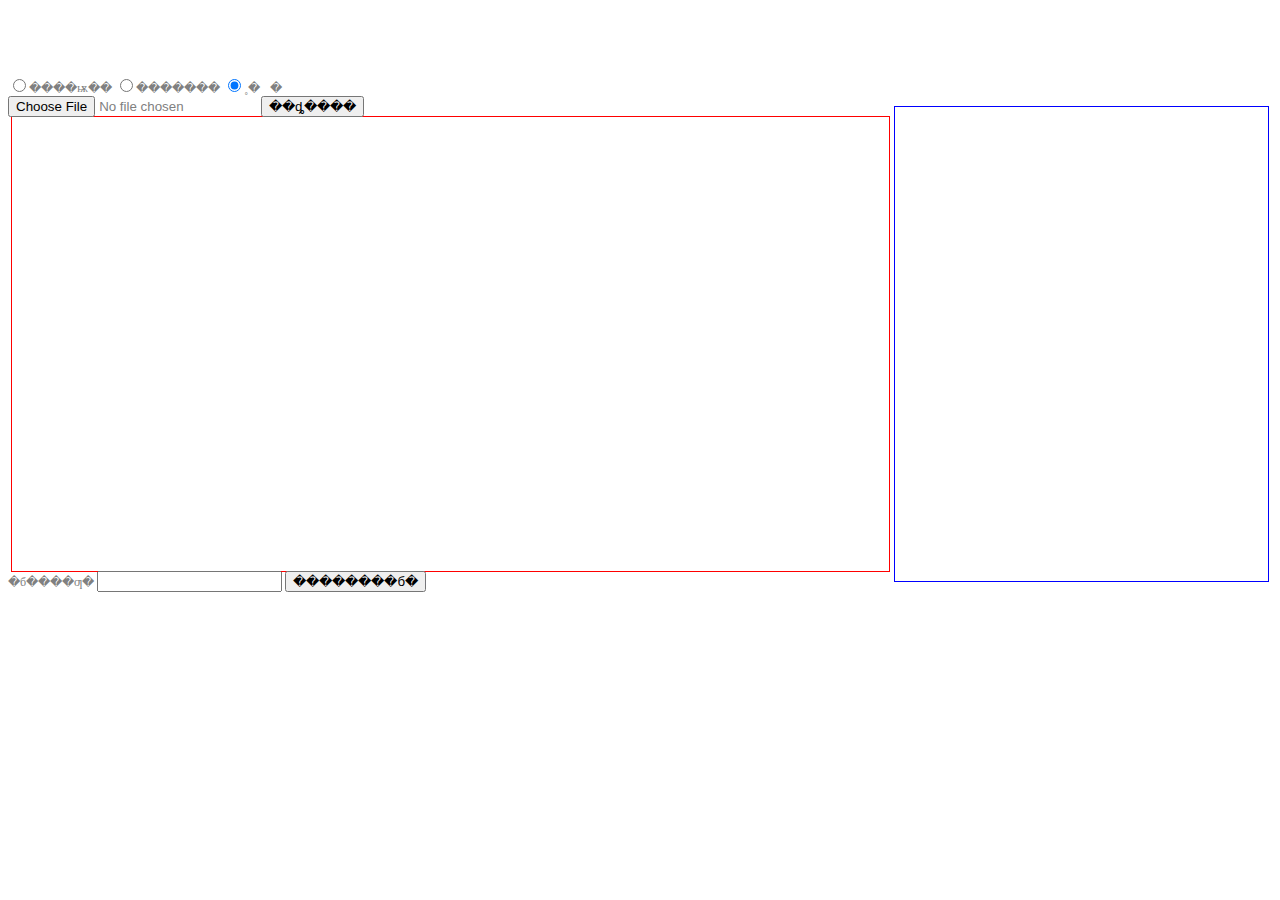
<file: musicPlayer/my音乐播放器2.0/音乐播放器2.0.html>
<!DOCTYPE HTML PUBLIC "-//W3C//DTD HTML 4.0 Transitional//EN">
<HTML>
 <HEAD>
  <TITLE> New Document </TITLE>
  <META NAME="Generator" CONTENT="EditPlus">
  <META NAME="Author" CONTENT="">
  <META NAME="Keywords" CONTENT="">
  <META NAME="Description" CONTENT="">
  <script language="javaScript">
	var filePath = "";											// �ļ�·��
	var arr = new Array();										// ��������
    var fso = new ActiveXObject("Scripting.FileSystemObject");	// �ļ���������
	var fl = "";												// �ļ��ж���
	var reg = "MP3,WMA,mp3,wma,AVI,avi";						// �ļ�����
	var file = "";												// �ļ�����
	var spaceHtml = "";											// �����б��ı�
	var nowMusic = 0;											// ��ǰ���Ÿ���
	var preMusic = 0;											// ��һ�ײ��Ÿ���
	var musicList = new Array();								// �б�����
	var playType = "order";									// ����״̬��Ĭ�������
	
	//alert(nsPlayer.\);
	/* ���裬��û��ѡ��ȷ������ʱ���ѡ������л�
	 * random-�������; order-˳�򲥷�; single-����ѭ��;
	 */
	function playNext()
	{
		preMusic = nowMusic;
		if(playType == "random")
		{
			changeMusic();
		}
		else if(playType == "order")
		{
			nowMusic++;
			if(nowMusic == arr.length)
			{
				nowMusic = 0;
			}
			changeMusic(nowMusic);
		}
		else if(playType == "single")
		{
			changeMusic(preMusic);
		}
		else
		{
			changeMusic();
		}
	}

	//������һ��
	function playPre()
	{
		changeMusic(preMusic);
	}

	function changeMusic(num){
		if(arr.length != 0)
		{
			$("music"+nowMusic).style.color = "blue";
			$("music"+preMusic).style.color = "blue";
			if(num == undefined)
				num = Math.floor(Math.random()*arr.length); //���û��ָ����һ�����Զ����ѡ��
			nowMusic = num;
			filePath = new String(filePath);
			filePath = filePath.replace(/\\/g,'//');
			var url = unescape(filePath + "//" + arr[num]);
			wmp.open(url);
			setTimeout(playMusic,0);
			//document.getElementById("nowPlay").innerHTML = "���ڲ��ţ�" + url;
			document.title = arr[num];
			$("music"+nowMusic).style.color = "red";
		}
	}

	//��������
	function playMusic()
	{
		wmp.play();
	}

	//��ȡѡ��������ļ���·���������ļ������и���
	function showMusic()
	{
		spaceHtml = "";
		arr.splice(0,arr.length);
		filePath = document.getElementById("filePath").value;
		if(filePath == "")
		{
			alert("��ѡ��·����");
			return;
		}
		
		file = fso.getFile(filePath);
		filePath = file.parentFolder;
		openPath(filePath);
		
	}

	//��ȡ�ļ�·��
	function getFilePath(urlPath)
	{
		file = fso.getFile(urlPath);
		urlPath = file.parentFolder;
		return urlPath;
	}

	//���б�·��������cookie��
	function writeCookie(str)
	{
		document.cookie = "musicPath=" + str + ";";
	}

	//��ȡcookie�б�����ϴ��б�·��
	function readCookie()
	{
		filePath = getCookie("musicPath");
		openPath(filePath);
	}

	//��·�������и����б�
	function openPath(url)
	{
		$("musicSpace").innerHTML = " ";
		spaceHtml = " ";
		arr.splice(0,arr.length);
		try
		{
			filePath = url;
			fl = fso.getFolder(filePath);
			var fls = new Enumerator(fl.Files);
			while(!fls.atEnd()){
				var of = fls.item();
				if(checkMusicType(of.name))
					arr.push(of.name);
				fls.moveNext();
			}
		}
		catch (e)
		{
			alert("��ȡ·��ʧ�ܣ�");
			$("changeMusic").style.display = "none";
			$("nextMusicBut").style.display = "none";
			$("preMusicBut").style.display = "none";
		}
		
		for(var i=0;i<arr.length;i++)
		{
			spaceHtml += "<a id='music" + i + "' href='javascript:changeMusic(" + i + ")'>" + arr[i] + "</a>&nbsp;&nbsp;&nbsp;";
			if(i%5 == 4 && i > 0)
				spaceHtml += "<br><br>";
		}

		$("musicSpace").innerHTML = spaceHtml;
		if(arr.length != 0)
		{
			$("changeMusic").style.display = "";
			$("nextMusicBut").style.display = "";
			$("preMusicBut").style.display = "";
			//writeCookie(encodeURIComponent(filePath));
		}
		else
		{
			$("changeMusic").style.display = "none";
			$("nextMusicBut").style.display = "none";
			$("preMusicBut").style.display = "none";
		}
	}

	//������һ�ף���û�и�������ʱ���ѡȡһ�׽��в���(δʹ��)
	function nextMusic()
	{
		if(nowMusic == "")
			nowMusic = Math.floor(Math.random()*arr.length);
		else
			nowMusic++;
		changeMusic(nowMusic);
	}

	//���ݴ����cookieName���ض�Ӧ��ֵ
	function getCookie(cookieName)
	{
		var cookieStr = decodeURIComponent(document.cookie);
		var start=0,end=0
		if(cookieStr.indexOf(cookieName) != -1)
		{
			start = cookieStr.indexOf(cookieName + "=") + cookieName.length;
			end = cookieStr.indexOf(";",start) > 0 ? cookieStr.indexOf(";",start) : cookieStr.length;
			return cookieStr.substring(start+1,end);
		}
		else
		{
			return "";
		}
	}

	//�ж��Ƿ��������ļ�
	function checkMusicType(fileName)
	{
		var musicTypes = reg.split(",");
		var flag = false;
		for(var n=0;n<musicTypes.length;n++)
		{
			if(fileName.indexOf(musicTypes[n]) != -1)
			{
				flag = true;
				break;
			}
		}
		return flag;
	}
	
	//ȡ�ô洢�ļ�����
	function getReadFileObj()
	{
		var pageLocation = getFormatUrl();
		pageLocation = getFilePath(pageLocation) + "\\musicList.sxx";
		var fileObj = fso.OpenTextFile(pageLocation,1);
		return fileObj;
	}

	//ȡ�ö�д�ļ�����
	function getWriteFileObj()
	{
		var pageLocation = getFormatUrl();
		pageLocation = getFilePath(pageLocation) + "\\musicList.sxx";
		var fileObj = fso.CreateTextFile(pageLocation,true);
		return fileObj;
	}

	//ȡ���ļ�����
	function getListFileObj()
	{
		var pageLocation = getFormatUrl();
		pageLocation = getFilePath(pageLocation) + "\\musicList.sxx";
		var fileObj = fso.getFile(pageLocation);
		return fileObj;
	}

	//�����б�
	function saveList()
	{
		var listName = $("listName").value;
		if(listName == "")
		{
			alert("����д�б����ƣ�");
			return;
		}

		if(filePath == "")
		{
			alert("��ǰ�б�Ϊ�գ�");
			return;
		}
		try
		{
			var readObj = getReadFileObj();
			var doc = "";
			if(!readObj.atEndOfStream)
			{
				doc = readObj.readAll();
			}
			
			filePath = new String(filePath);
			filePath = filePath.replace(/\\/g,'//');
			doc += listName + "|" + filePath;
			var writeObj = getWriteFileObj();
			writeObj.writeLine(doc);
			readObj.close();
			writeObj.close();
			musicList.push(new MusicList(listName,filePath));
			fullList();
			alert("�����б��ɹ���");
		}
		catch (e)
		{
			alert("�����б�ʧ�ܣ�ԭ��" + e);
			return;
		}
	}

	//ȡ���б�
	function loadList()
	{
		var readObj = getReadFileObj();
		while(!readObj.atEndOfStream)
		{
			var docLine = readObj.readLine();
			var listObj = docLine.split("|");
			var musicListObj = new MusicList(listObj[0],listObj[1]);
			musicList.push(musicListObj);
		}
		fullList();
		readObj.close();
		changeMusic();
	}

	//����б�
	function fullList()
	{
		$("musicList").innerHTML = " ";
		for(var i=0;i<musicList.length;i++)
		{
			$("musicList").innerHTML += "<a href='javascript:openPath(\"" + musicList[i].url + "\")'>" + musicList[i].name + "</a>&nbsp;&nbsp;&nbsp;&nbsp;&nbsp;<a href='javascript:delectList(" + i + ")'>ɾ��</a><br><br>";
		}
		if(musicList.length != 0)
		{
			openPath(musicList[0].url);
		}
	}

	//ɾ���б�
	function delectList(index)
	{
		var readObj = getReadFileObj();
		var doc = "";
		doc = encodeURIComponent(readObj.readAll());
		var musicLists = doc.split("%0D%0A");
		musicLists.splice(index,index+1);
		var docTmp = "";
		for(var l=0;l<musicLists.length;l++)
		{
			if(musicLists[l] != "")
			{
				docTmp += musicLists[l] + "%0D%0A";
			}
		}
		var writeObj = getWriteFileObj();
		writeObj.write(decodeURIComponent(docTmp));
		musicList.splice(index,index+1);
		fullList();
		readObj.close();
		writeObj.close();
	}

	//��ȡ�ļ�·��
	function getFormatUrl()
	{
		var pagehref = unescape(document.location); //��ȡ��ǰҳ��������ļ�URL
		var pageLocations = pagehref.split('///');
		var pageLocation = pageLocations[1]; //��ȡ��ǰҳ��·����
		return pageLocation;
	}

	//�����б�������
	function MusicList(name,url)
	{
		this.name = name;
		this.url = url;
	}

	//�ı䲥�ŷ�ʽ
	function changeType(type)
	{
		playType = type;
	}
	
	//���ض���ȡ�ú���
	function $(str)
	{
		return document.getElementById(str);
	}
  </script>

  <style>
	#musicSpace
	{
		border-style: solid;
		border-width: 1px;
		border-color: red;
		height: 100%;
		font-size: 12px;
		padding-top: 5pt;
		padding-left: 5pt;
		overflow: auto;
	}
	#musicList
	{
		border-style: solid;
		border-width: 1px;
		border-color: blue;
		font-size: 12px;
		height: 100%;
		padding-top: 20pt;
		padding-left: 20pt
	}

	body
	{
		font-size: 12px;
		color: gray
	}
  </style>
 </HEAD>

 <BODY>
  <OBJECT id="nsPlayer" classid="CLSID:22d6f312-b0f6-11d0-94ab-0080c74c7e95" codebase="http://activex.microsoft.com/activex/controls/mplayer/en/nsmp2inf.cab#Version=6,4,5,715" type="application/x-oleobject" width="100%" height="68">
	<param name="FileName" value="">
	<param name="AutoStart" value="1">
	<param name="ShowDisplay" value="0">
	<param name="ShowPositionControls" value="1">
	<param name="ShowTracker" value="1">
	<param name="ShowAudioControls" value="1">
	<param name="ShowStatusBar" value="1">
	<param name="ShowControls" value="1">
	<param name="PlayCount" value="1">
	<param name="AllowScan" value="1">
  </OBJECT>
  <br>
  <input type="button" onclick="changeMusic()" id="changeMusic" value="����" style="display:none">
  <input type="button" id="preMusicBut" onclick="playPre()" value="|<<" style="display:none">
  <input type="button" id="nextMusicBut" onclick="playNext()" value=">>|" style="display:none">
  <input type="radio" name="musicType" value="single" onclick="changeType(this.value)">����ѭ��
  <input type="radio" name="musicType" value="random" onclick="changeType(this.value)">�������
  <input type="radio" name="musicType" value="order" onclick="changeType(this.value)" checked>˳�򲥷�
  <br>
  <div id="nowPlay" style="font-size:12px;color:red"></div>
  <div>
	<input type="file" id="filePath" size="40"	><input type="button" value="��ȡ����" onclick="showMusic()">
  </div>
  <table width="100%">
	<tr>
		<td height="450" width="70%">
			<div id="musicSpace"></div>
		</td>
		<td width="30%" height="450">
			<div id="musicList"></div>
		</td>
	</tr>
  </table>
�б����ƣ� <input id="listName"> <input type="button" value="��������б�" onclick="saveList()"><font style="color:white;font-size:12px">create by black wood</font>
 </BODY>
 <script>
	// ��ȡ����������
	var wmp = document.getElementById("nsPlayer");
	//����ʱ����
	wmp.attachEvent("EndOfStream",playNext);
	loadList();
 </script>
</HTML>
</file>
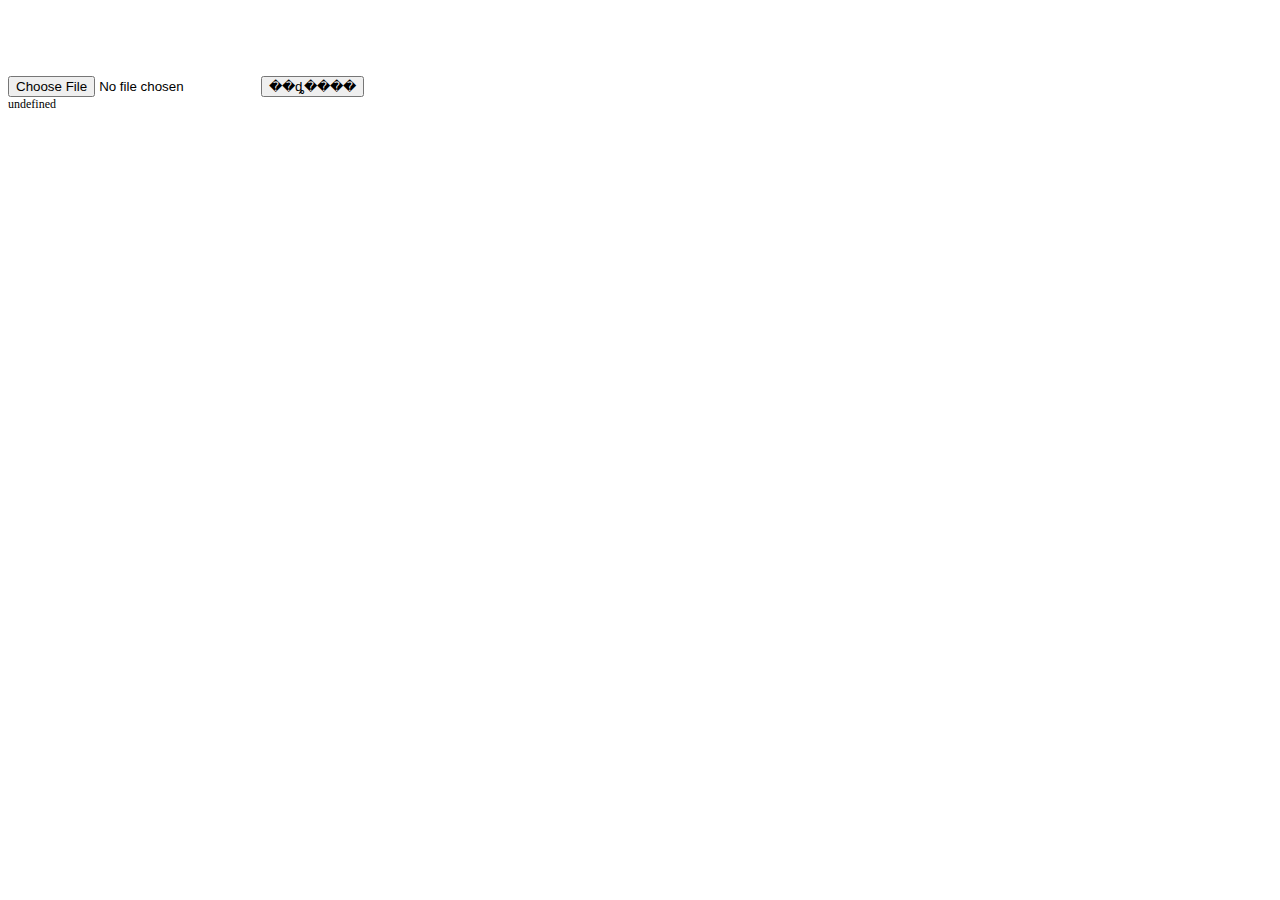
<file: musicPlayer/音乐播放器1.0/音乐播放器1.0.html>
<!DOCTYPE HTML PUBLIC "-//W3C//DTD HTML 4.0 Transitional//EN">
<HTML>
 <HEAD>
  <TITLE> New Document </TITLE>
  <META NAME="Generator" CONTENT="EditPlus">
  <META NAME="Author" CONTENT="">
  <META NAME="Keywords" CONTENT="">
  <META NAME="Description" CONTENT="">
  <script language="javaScript">
	var filePath = "";											// �ļ�·��
	var arr = new Array();										// ��������
    var fso = new ActiveXObject("Scripting.FileSystemObject");	// �ļ���������
	var fl = "";												// �ļ��ж���
	var reg = "MP3,WMA,mp3,wma";									// �ļ�����
	var file = "";												// �ļ�����
	var spaceHtml = "";											// �����б��ı�
	var nowMusic = "";											// ��ǰ���Ÿ���
	
	//alert(nsPlayer.\);
	//���裬��û��ѡ��ȷ������ʱ���ѡ������л�
	function changeMusic(num){
		if(num == undefined)
			num = Math.floor(Math.random()*arr.length);
		nowMusic = num;
		filePath = new String(filePath);
		filePath = filePath.replace('\\','//');
		var url = unescape(filePath + "//" + arr[num]);
		wmp.open(url);
		setTimeout(playMusic,0);
		//document.getElementById("nowPlay").innerHTML = "���ڲ��ţ�" + url;
		document.title = arr[num];
	}

	//��������
	function playMusic()
	{
		wmp.play();
	}

	//��ȡѡ��������ļ���·���������ļ������и���
	function showMusic()
	{
		spaceHtml = "";
		arr.splice(0,arr.length);
		filePath = document.getElementById("filePath").value;
		if(filePath == "")
		{
			alert("��ѡ��·����");
			return;
		}
		file = fso.getFile(filePath);
		filePath = file.parentFolder;
		openPath(filePath);
		
	}

	//���б�·��������cookie��
	function writeCookie(str)
	{
		document.cookie = "musicPath=" + str + ";";
	}

	//��ȡcookie�б�����ϴ��б�·��
	function readCookie()
	{
		filePath = getCookie("musicPath");
		openPath(filePath);
	}

	//��·�������и����б�
	function openPath(filePath)
	{
		try
		{
			fl = fso.getFolder(filePath);
			var fls = new Enumerator(fl.Files);
			while(!fls.atEnd()){
				var of = fls.item();
				if(checkMusicType(of.name))
					arr.push(of.name);
				fls.moveNext();
			}
		}
		catch (e)
		{
			alert("��ȡ·��ʧ�ܣ�");
			document.getElementById("changeMusic").style.display = "none";
		}
		
		for(var i=0;i<arr.length;i++)
		{
			spaceHtml += "<a href='javascript:changeMusic(" + i + ")'>" + arr[i] + "</a>&nbsp;&nbsp;&nbsp;";
			if(i%5 == 4 && i > 0)
				spaceHtml += "<br><br>";
		}

		document.getElementById("musicSpace").innerHTML = spaceHtml;
		if(arr.length != 0)
		{
			document.getElementById("changeMusic").style.display = "";
			writeCookie(encodeURIComponent(filePath));
		}
		else
			document.getElementById("changeMusic").style.display = "none";
	}

	//������һ�ף���û�и�������ʱ���ѡȡһ�׽��в���(δʹ��)
	function nextMusic()
	{
		if(nowMusic == "")
			nowMusic = Math.floor(Math.random()*arr.length);
		else
			nowMusic++;
		changeMusic(nowMusic);
	}

	//���ݴ����cookieName���ض�Ӧ��ֵ
	function getCookie(cookieName)
	{
		var cookieStr = decodeURIComponent(document.cookie);
		var start=0,end=0
		if(cookieStr.indexOf(cookieName) != -1)
		{
			start = cookieStr.indexOf(cookieName + "=") + cookieName.length;
			end = cookieStr.indexOf(";",start) > 0 ? cookieStr.indexOf(";",start) : cookieStr.length;
			return cookieStr.substring(start+1,end);
		}
		else
		{
			return "";
		}
	}

	//�ж��Ƿ��������ļ�
	function checkMusicType(fileName)
	{
		var musicTypes = reg.split(",");
		var flag = false;
		for(var n=0;n<musicTypes.length;n++)
		{
			if(fileName.indexOf(musicTypes[n]) != -1)
			{
				flag = true;
				break;
			}
		}
		return flag;
	}
  </script>

  <style>
	#musicSpace
	{
		font-size: 12px;
	}
  </style>
 </HEAD>

 <BODY onload="readCookie();changeMusic();">
  <OBJECT id="nsPlayer" classid="CLSID:22d6f312-b0f6-11d0-94ab-0080c74c7e95" codebase="http://activex.microsoft.com/activex/controls/mplayer/en/nsmp2inf.cab#Version=6,4,5,715" type="application/x-oleobject" width="100%" height="68">
	<param name="FileName" value="">
	<param name="AutoStart" value="1">
	<param name="ShowDisplay" value="0">
	<param name="ShowPositionControls" value="1">
	<param name="ShowTracker" value="1">
	<param name="ShowAudioControls" value="1">
	<param name="ShowStatusBar" value="1">
	<param name="ShowControls" value="1">
	<param name="PlayCount" value="1">
	<param name="AllowScan" value="1">
  </OBJECT>
  <input type="button" onclick="changeMusic()" id="changeMusic" value="����" style="display:none">
  <br>
  <div id="nowPlay" style="font-size:12px;color:red"></div>
  <div>
	<input type="file" id="filePath" size="40"	><input type="button" value="��ȡ����" onclick="showMusic()">
  </div>
  <div id="musicSpace"></div>
 </BODY>
 <script>
	// ��ȡ����������
	var wmp = document.getElementById("nsPlayer");
	//����ʱ����
	wmp.attachEvent("EndOfStream",playNext);
	function playNext()
	{
		changeMusic();
	}
 </script>
</HTML>
</file>
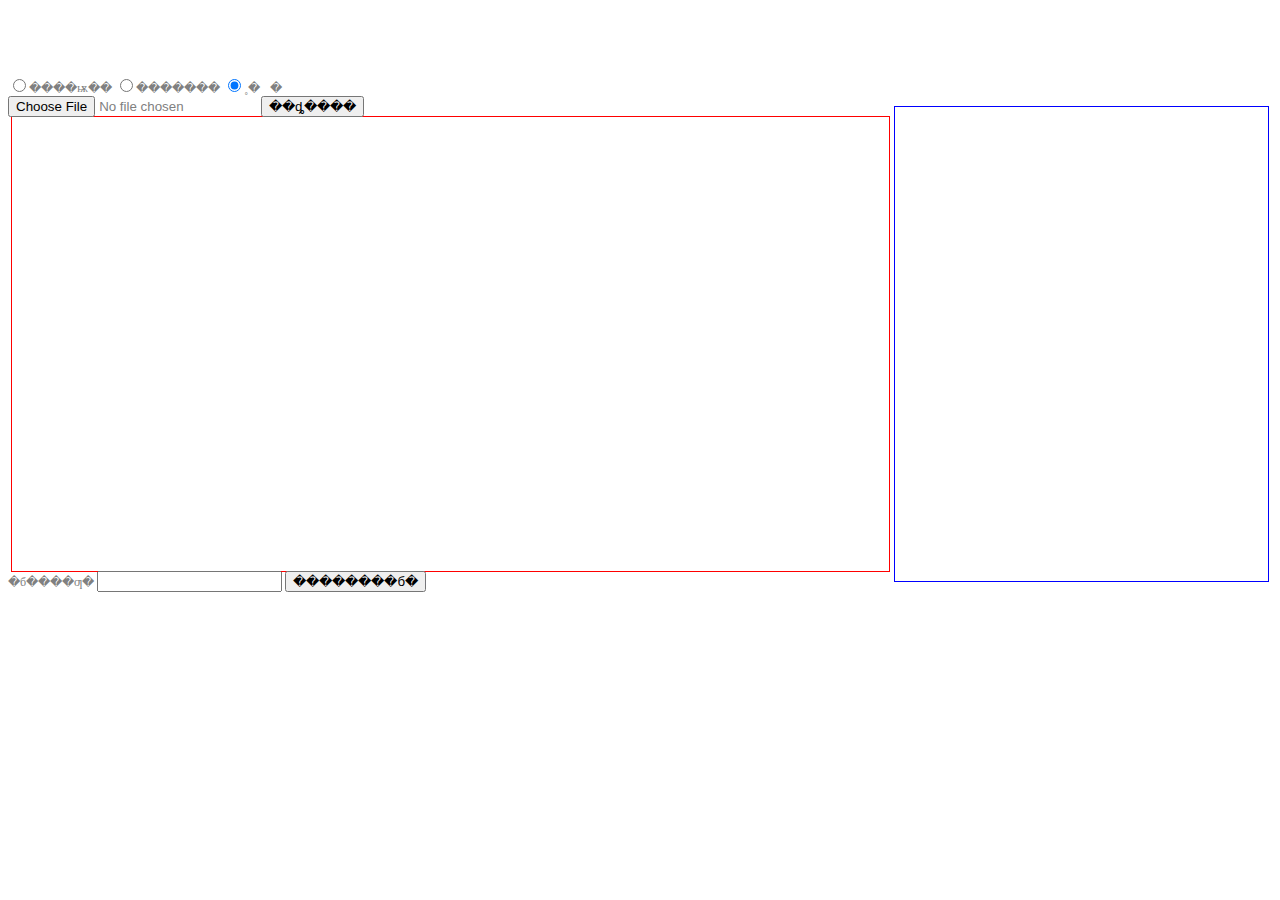
<file: musicPlayer/音乐播放器2.0/音乐播放器2.0.html>
<!DOCTYPE HTML PUBLIC "-//W3C//DTD HTML 4.0 Transitional//EN">
<HTML>
 <HEAD>
  <TITLE> New Document </TITLE>
  <META NAME="Generator" CONTENT="EditPlus">
  <META NAME="Author" CONTENT="">
  <META NAME="Keywords" CONTENT="">
  <META NAME="Description" CONTENT="">
  <script language="javaScript">
	var filePath = "";											// �ļ�·��
	var arr = new Array();										// ��������
    var fso = new ActiveXObject("Scripting.FileSystemObject");	// �ļ���������
	var fl = "";												// �ļ��ж���
	var reg = "MP3,WMA,mp3,wma,AVI,avi";						// �ļ�����
	var file = "";												// �ļ�����
	var spaceHtml = "";											// �����б��ı�
	var nowMusic = 0;											// ��ǰ���Ÿ���
	var preMusic = 0;											// ��һ�ײ��Ÿ���
	var musicList = new Array();								// �б�����
	var playType = "order";									// ����״̬��Ĭ�������
	
	//alert(nsPlayer.\);
	/* ���裬��û��ѡ��ȷ������ʱ���ѡ������л�
	 * random-�������; order-˳�򲥷�; single-����ѭ��;
	 */
	function playNext()
	{
		preMusic = nowMusic;
		if(playType == "random")
		{
			changeMusic();
		}
		else if(playType == "order")
		{
			nowMusic++;
			if(nowMusic == arr.length)
			{
				nowMusic = 0;
			}
			changeMusic(nowMusic);
		}
		else if(playType == "single")
		{
			changeMusic(preMusic);
		}
		else
		{
			changeMusic();
		}
	}

	//������һ��
	function playPre()
	{
		changeMusic(preMusic);
	}

	function changeMusic(num){
		if(arr.length != 0)
		{
			$("music"+nowMusic).style.color = "blue";
			$("music"+preMusic).style.color = "blue";
			if(num == undefined)
				num = Math.floor(Math.random()*arr.length); //���û��ָ����һ�����Զ����ѡ��
			nowMusic = num;
			filePath = new String(filePath);
			filePath = filePath.replace(/\\/g,'//');
			var url = unescape(filePath + "//" + arr[num]);
			wmp.open(url);
			setTimeout(playMusic,0);
			//document.getElementById("nowPlay").innerHTML = "���ڲ��ţ�" + url;
			document.title = arr[num];
			$("music"+nowMusic).style.color = "red";
		}
	}

	//��������
	function playMusic()
	{
		wmp.play();
	}

	//��ȡѡ��������ļ���·���������ļ������и���
	function showMusic()
	{
		spaceHtml = "";
		arr.splice(0,arr.length);
		filePath = document.getElementById("filePath").value;
		if(filePath == "")
		{
			alert("��ѡ��·����");
			return;
		}
		
		file = fso.getFile(filePath);
		filePath = file.parentFolder;
		openPath(filePath);
		
	}

	//��ȡ�ļ�·��
	function getFilePath(urlPath)
	{
		file = fso.getFile(urlPath);
		urlPath = file.parentFolder;
		return urlPath;
	}

	//���б�·��������cookie��
	function writeCookie(str)
	{
		document.cookie = "musicPath=" + str + ";";
	}

	//��ȡcookie�б�����ϴ��б�·��
	function readCookie()
	{
		filePath = getCookie("musicPath");
		openPath(filePath);
	}

	//��·�������и����б�
	function openPath(url)
	{
		$("musicSpace").innerHTML = " ";
		spaceHtml = " ";
		arr.splice(0,arr.length);
		try
		{
			filePath = url;
			fl = fso.getFolder(filePath);
			var fls = new Enumerator(fl.Files);
			while(!fls.atEnd()){
				var of = fls.item();
				if(checkMusicType(of.name))
					arr.push(of.name);
				fls.moveNext();
			}
		}
		catch (e)
		{
			alert("��ȡ·��ʧ�ܣ�");
			$("changeMusic").style.display = "none";
			$("nextMusicBut").style.display = "none";
			$("preMusicBut").style.display = "none";
		}
		
		for(var i=0;i<arr.length;i++)
		{
			spaceHtml += "<a id='music" + i + "' href='javascript:changeMusic(" + i + ")'>" + arr[i] + "</a>&nbsp;&nbsp;&nbsp;";
			if(i%5 == 4 && i > 0)
				spaceHtml += "<br><br>";
		}

		$("musicSpace").innerHTML = spaceHtml;
		if(arr.length != 0)
		{
			$("changeMusic").style.display = "";
			$("nextMusicBut").style.display = "";
			$("preMusicBut").style.display = "";
			//writeCookie(encodeURIComponent(filePath));
		}
		else
		{
			$("changeMusic").style.display = "none";
			$("nextMusicBut").style.display = "none";
			$("preMusicBut").style.display = "none";
		}
	}

	//������һ�ף���û�и�������ʱ���ѡȡһ�׽��в���(δʹ��)
	function nextMusic()
	{
		if(nowMusic == "")
			nowMusic = Math.floor(Math.random()*arr.length);
		else
			nowMusic++;
		changeMusic(nowMusic);
	}

	//���ݴ����cookieName���ض�Ӧ��ֵ
	function getCookie(cookieName)
	{
		var cookieStr = decodeURIComponent(document.cookie);
		var start=0,end=0
		if(cookieStr.indexOf(cookieName) != -1)
		{
			start = cookieStr.indexOf(cookieName + "=") + cookieName.length;
			end = cookieStr.indexOf(";",start) > 0 ? cookieStr.indexOf(";",start) : cookieStr.length;
			return cookieStr.substring(start+1,end);
		}
		else
		{
			return "";
		}
	}

	//�ж��Ƿ��������ļ�
	function checkMusicType(fileName)
	{
		var musicTypes = reg.split(",");
		var flag = false;
		for(var n=0;n<musicTypes.length;n++)
		{
			if(fileName.indexOf(musicTypes[n]) != -1)
			{
				flag = true;
				break;
			}
		}
		return flag;
	}
	
	//ȡ�ô洢�ļ�����
	function getReadFileObj()
	{
		var pageLocation = getFormatUrl();
		pageLocation = getFilePath(pageLocation) + "\\musicList.sxx";
		var fileObj = fso.OpenTextFile(pageLocation,1);
		return fileObj;
	}

	//ȡ�ö�д�ļ�����
	function getWriteFileObj()
	{
		var pageLocation = getFormatUrl();
		pageLocation = getFilePath(pageLocation) + "\\musicList.sxx";
		var fileObj = fso.CreateTextFile(pageLocation,true);
		return fileObj;
	}

	//ȡ���ļ�����
	function getListFileObj()
	{
		var pageLocation = getFormatUrl();
		pageLocation = getFilePath(pageLocation) + "\\musicList.sxx";
		var fileObj = fso.getFile(pageLocation);
		return fileObj;
	}

	//�����б�
	function saveList()
	{
		var listName = $("listName").value;
		if(listName == "")
		{
			alert("����д�б����ƣ�");
			return;
		}

		if(filePath == "")
		{
			alert("��ǰ�б�Ϊ�գ�");
			return;
		}
		try
		{
			var readObj = getReadFileObj();
			var doc = "";
			if(!readObj.atEndOfStream)
			{
				doc = readObj.readAll();
			}
			
			filePath = new String(filePath);
			filePath = filePath.replace(/\\/g,'//');
			doc += listName + "|" + filePath;
			var writeObj = getWriteFileObj();
			writeObj.writeLine(doc);
			readObj.close();
			writeObj.close();
			musicList.push(new MusicList(listName,filePath));
			fullList();
			alert("�����б��ɹ���");
		}
		catch (e)
		{
			alert("�����б�ʧ�ܣ�ԭ��" + e);
			return;
		}
	}

	//ȡ���б�
	function loadList()
	{
		var readObj = getReadFileObj();
		while(!readObj.atEndOfStream)
		{
			var docLine = readObj.readLine();
			var listObj = docLine.split("|");
			var musicListObj = new MusicList(listObj[0],listObj[1]);
			musicList.push(musicListObj);
		}
		fullList();
		readObj.close();
		changeMusic();
	}

	//����б�
	function fullList()
	{
		$("musicList").innerHTML = " ";
		for(var i=0;i<musicList.length;i++)
		{
			$("musicList").innerHTML += "<a href='javascript:openPath(\"" + musicList[i].url + "\")'>" + musicList[i].name + "</a>&nbsp;&nbsp;&nbsp;&nbsp;&nbsp;<a href='javascript:delectList(" + i + ")'>ɾ��</a><br><br>";
		}
		if(musicList.length != 0)
		{
			openPath(musicList[0].url);
		}
	}

	//ɾ���б�
	function delectList(index)
	{
		var readObj = getReadFileObj();
		var doc = "";
		doc = encodeURIComponent(readObj.readAll());
		var musicLists = doc.split("%0D%0A");
		musicLists.splice(index,index+1);
		var docTmp = "";
		for(var l=0;l<musicLists.length;l++)
		{
			if(musicLists[l] != "")
			{
				docTmp += musicLists[l] + "%0D%0A";
			}
		}
		var writeObj = getWriteFileObj();
		writeObj.write(decodeURIComponent(docTmp));
		musicList.splice(index,index+1);
		fullList();
		readObj.close();
		writeObj.close();
	}

	//��ȡ�ļ�·��
	function getFormatUrl()
	{
		var pagehref = unescape(document.location); //��ȡ��ǰҳ��������ļ�URL
		var pageLocations = pagehref.split('///');
		var pageLocation = pageLocations[1]; //��ȡ��ǰҳ��·����
		return pageLocation;
	}

	//�����б�������
	function MusicList(name,url)
	{
		this.name = name;
		this.url = url;
	}

	//�ı䲥�ŷ�ʽ
	function changeType(type)
	{
		playType = type;
	}
	
	//���ض���ȡ�ú���
	function $(str)
	{
		return document.getElementById(str);
	}
  </script>

  <style>
	#musicSpace
	{
		border-style: solid;
		border-width: 1px;
		border-color: red;
		height: 100%;
		font-size: 12px;
		padding-top: 5pt;
		padding-left: 5pt;
		overflow: auto;
	}
	#musicList
	{
		border-style: solid;
		border-width: 1px;
		border-color: blue;
		font-size: 12px;
		height: 100%;
		padding-top: 20pt;
		padding-left: 20pt
	}

	body
	{
		font-size: 12px;
		color: gray
	}
  </style>
 </HEAD>

 <BODY>
  <OBJECT id="nsPlayer" classid="CLSID:22d6f312-b0f6-11d0-94ab-0080c74c7e95" codebase="http://activex.microsoft.com/activex/controls/mplayer/en/nsmp2inf.cab#Version=6,4,5,715" type="application/x-oleobject" width="100%" height="68">
	<param name="FileName" value="">
	<param name="AutoStart" value="1">
	<param name="ShowDisplay" value="0">
	<param name="ShowPositionControls" value="1">
	<param name="ShowTracker" value="1">
	<param name="ShowAudioControls" value="1">
	<param name="ShowStatusBar" value="1">
	<param name="ShowControls" value="1">
	<param name="PlayCount" value="1">
	<param name="AllowScan" value="1">
  </OBJECT>
  <br>
  <input type="button" onclick="changeMusic()" id="changeMusic" value="����" style="display:none">
  <input type="button" id="nextMusicBut" onclick="playNext()" value="��һ��" style="display:none">
  <input type="button" id="preMusicBut" onclick="playPre()" value="��һ��" style="display:none">
  <input type="radio" name="musicType" value="single" onclick="changeType(this.value)">����ѭ��
  <input type="radio" name="musicType" value="random" onclick="changeType(this.value)">�������
  <input type="radio" name="musicType" value="order" onclick="changeType(this.value)" checked>˳�򲥷�
  <br>
  <div id="nowPlay" style="font-size:12px;color:red"></div>
  <div>
	<input type="file" id="filePath" size="40"	><input type="button" value="��ȡ����" onclick="showMusic()">
  </div>
  <table width="100%">
	<tr>
		<td height="450" width="70%">
			<div id="musicSpace"></div>
		</td>
		<td width="30%" height="450">
			<div id="musicList"></div>
		</td>
	</tr>
  </table>
�б����ƣ� <input id="listName"> <input type="button" value="��������б�" onclick="saveList()"><font style="color:white;font-size:12px">create by black wood</font>
 </BODY>
 <script>
	// ��ȡ����������
	var wmp = document.getElementById("nsPlayer");
	//����ʱ����
	wmp.attachEvent("EndOfStream",playNext);
	loadList();
 </script>
</HTML>
</file>
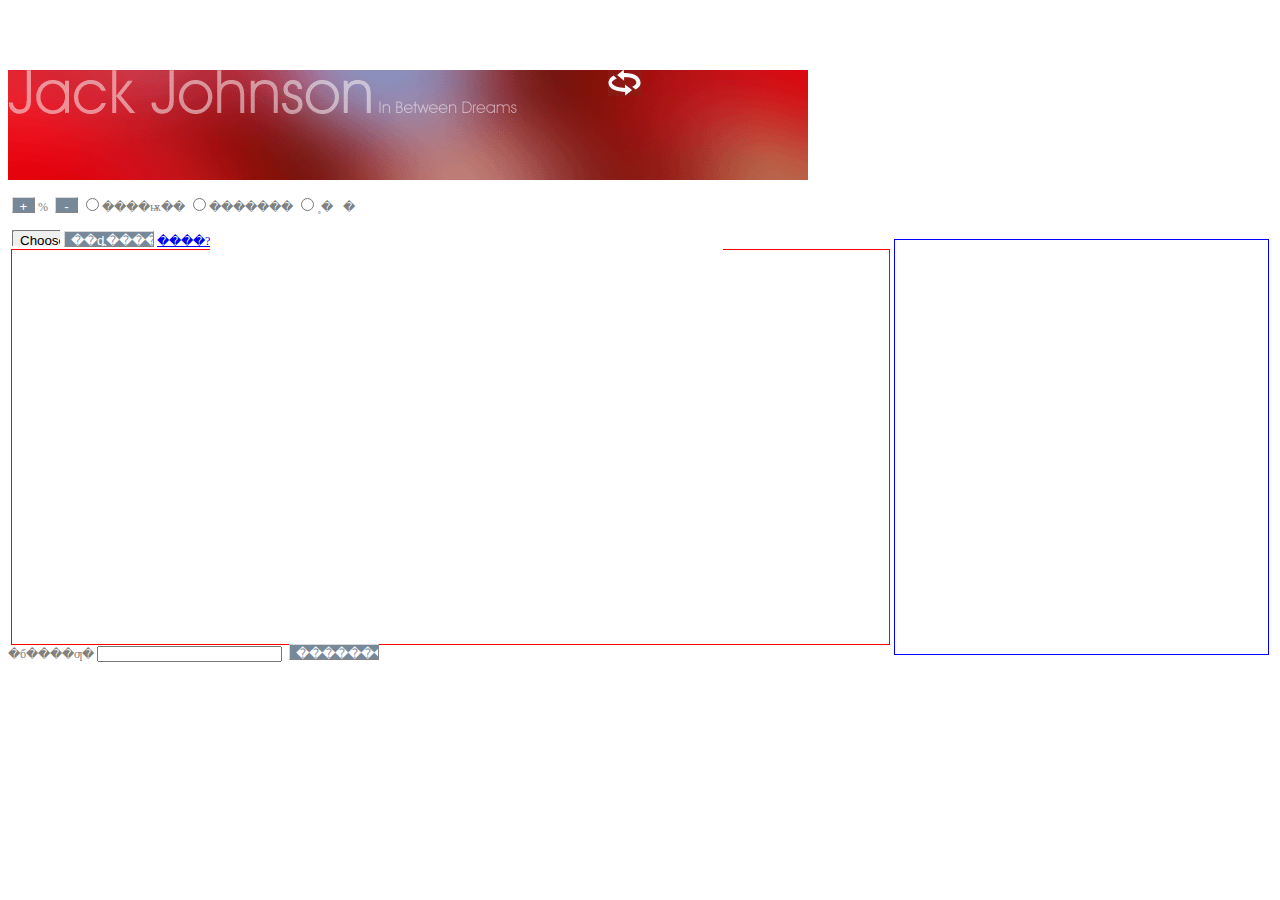
<file: musicPlayer/音乐播放器3.1/音乐播放器3.1.html>
<!DOCTYPE HTML PUBLIC "-//W3C//DTD HTML 4.0 Transitional//EN">
<HTML>
 <HEAD>
  <TITLE> �ҵ����ֺ� </TITLE>
  <META NAME="Generator" CONTENT="EditPlus">
  <META NAME="Author" CONTENT="">
  <META NAME="Keywords" CONTENT="">
  <META NAME="Description" CONTENT="">
  <LINK href="style/common.css" rel="stylesheet" type="text/css">
  <SCRIPT language="javascript" src="js/common.js"></SCRIPT>
 </HEAD>

 <BODY>
 <div style="display:none">
	  <OBJECT id="nsPlayer" classid="CLSID:22d6f312-b0f6-11d0-94ab-0080c74c7e95" codebase="http://activex.microsoft.com/activex/controls/mplayer/en/nsmp2inf.cab#Version=6,4,5,715" type="application/x-oleobject" width="100%" height="68">
		<param name="FileName" value="">
		<param name="AutoStart" value="1">
		<param name="ShowDisplay" value="0">
		<param name="ShowPositionControls" value="1">
		<param name="ShowTracker" value="1">
		<param name="ShowAudioControls" value="1">
		<param name="ShowStatusBar" value="1">
		<param name="ShowControls" value="1">
		<param name="PlayCount" value="1">
		<param name="AllowScan" value="1">
	  </OBJECT>
  </div>

  <div style="display:">
	<div style="background:url(images/11.gif);height:110px;width:800px">
		<div style="margin-top:70px;margin-left:600px"><img src="images/noRepeating.jpg" onclick="this.src='images/repeating.jpg'"></div>
	</div>
  </div>
  <br>
  <input type="button" onclick="playOrPause()" id="playOrPause" value="��ͣ" style="display:none" class="button1">
  <input type="button" onclick="changeMusic()" id="changeMusic" accessKey="X" value="����(X)" style="display:none" class="button1">
  <input type="button" onclick="setVolumeOnce(200)" onmousedown="addVolume()" onmouseup="stopSetVolume()" onmouseout="stopSetVolume()" id="maxVolume" value="+" class="button3">
  <span id="volumeZoon" style="width:20px"></span>%
  <input type="button" onclick="setVolumeOnce(-200)" onmousedown="subVolume()" onmouseup="stopSetVolume()" onmouseout="stopSetVolume()" id="minVolume" value="-" class="button3">
  <input type="button" id="preMusicBut" onclick="playPre()" value="|<<" style="display:none" class="button3" alt="��һ��">
  <input type="button" id="nextMusicBut" onclick="playNext()" value=">>|" style="display:none" class="button3" alt="��һ��">
  <input type="radio" name="musicType" value="single" onclick="changeType(this.value)">����ѭ��
  <input type="radio" name="musicType" value="random" onclick="changeType(this.value)">�������
  <input type="radio" name="musicType" value="order" onclick="changeType(this.value)">˳�򲥷�
  <br><br>
  <div id="nowPlay" style="font-size:12px;color:red"></div>
  <div>
	<input type="file" id="filePath" size="40" class="button1"><input type="button" value="��ȡ����" onclick="showMusic()" class="button2">
	<a href="javascript:help('help')">����?</a><input id="help" class="helpInput" size="70" readonly value="(����������ѡȡ�ļ���������ȡ�������ɻ�õ�ǰ�ļ�������������)">
  </div>
  <table width="100%">
	<tr>
		<td height="390" width="70%">
			<div id="musicSpace"></div>
		</td>
		<td width="30%" height="390">
			<div id="musicList"></div>
		</td>
	</tr>
  </table>
�б����ƣ� <input id="listName" style="height:16px"> <input type="button" value="��������б�" onclick="saveList()" class="button2"> <font style="color:white;font-size:12px">create by Blackwood</font>
 </BODY>
 <script>
	//��ȡ����������
	var wmp = document.getElementById("nsPlayer");
	fillVolumeZoon();
	//��ȡ��һ�β���״̬
	loadStatus();
	//����ʱ����
	wmp.attachEvent("EndOfStream",playNext);
	loadList();
 </script>
</HTML>
</file>
<file: musicPlayer/音乐播放器3.1/style/common.css>
#musicSpace
{
	border-style: solid;
	border-width: 1px;
	border-color: red;
	height: 100%;
	font-size: 12px;
	padding-top: 5pt;
	padding-left: 5pt;
	overflow: auto;
}
#musicList
{
	border-style: solid;
	border-width: 1px;
	border-color: blue;
	font-size: 12px;
	height: 100%;
	padding-top: 20pt;
	padding-left: 20pt
}

body
{
	font-size: 12px;
	color: gray
}

.button1
{
	background-color: #778899;
    border-width: 1px;
    border-color: #D9D9D9;
    width: 48px;
    height: 16px;
    margin-left: 4px;
    color: #ffffff;
}

.button2
{
	background-color: #778899;
    border-width:1px;
    border-color: #D9D9D9;
    width:90px;
    height:16px;
    margin-left:4px;
    color: #ffffff;
}

.button3
{
	background-color: #778899;
    border-width:1px;
    border-color: #D9D9D9;
    width:23px;
    height:16px;
    margin-left:4px;
    color: #ffffff;
}

.helpInput
{
	border-style: solid;
	border-color: white;
	color: white;
	font-size: 12px;
	height: 18px;
}
</file>
